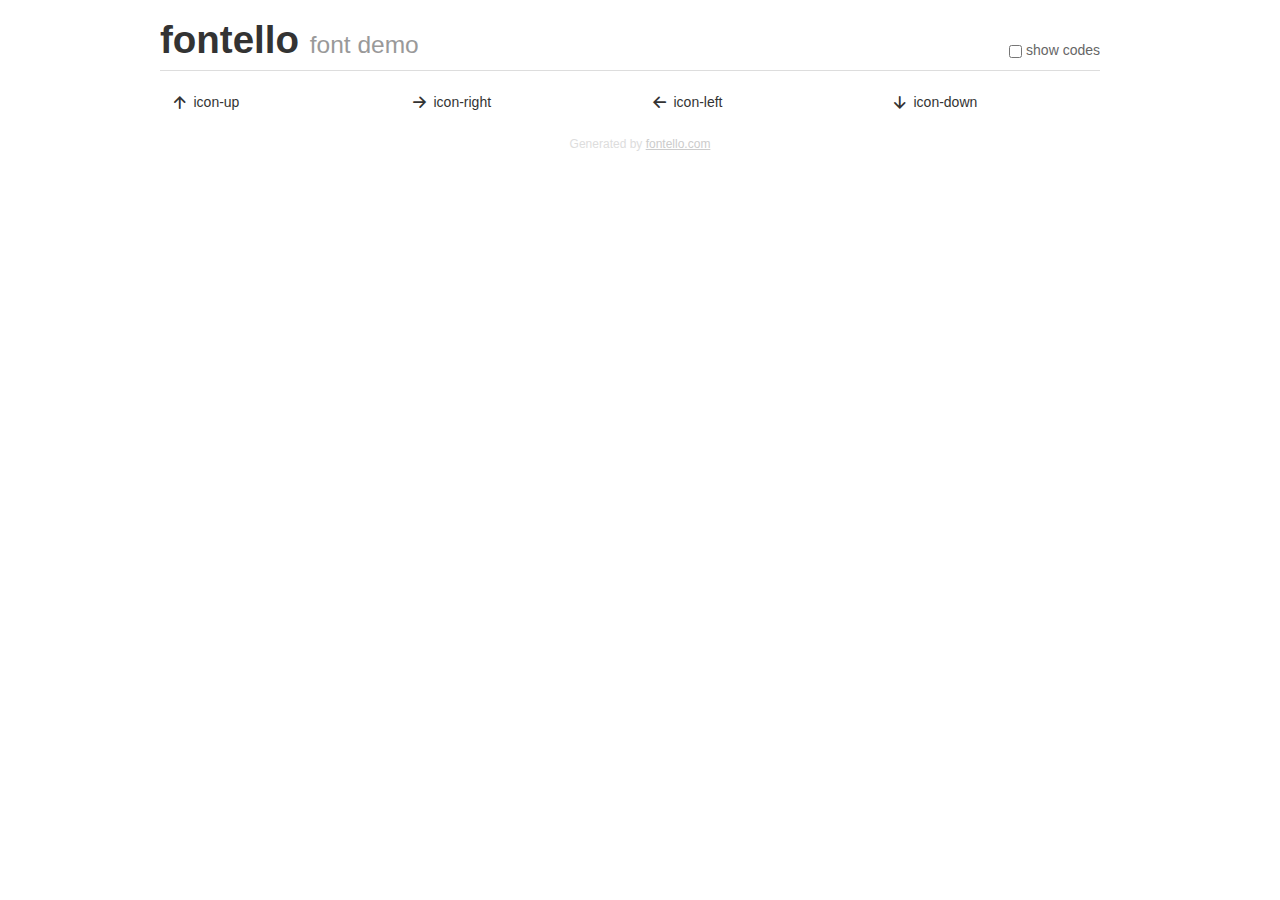
<file: fontello/demo.html>
<!DOCTYPE html>
<html>
  <head><!--[if lt IE 9]><script language="javascript" type="text/javascript" src="//html5shim.googlecode.com/svn/trunk/html5.js"></script><![endif]-->
    <meta charset="UTF-8"><style>/*
 * Bootstrap v2.2.1
 *
 * Copyright 2012 Twitter, Inc
 * Licensed under the Apache License v2.0
 * http://www.apache.org/licenses/LICENSE-2.0
 *
 * Designed and built with all the love in the world @twitter by @mdo and @fat.
 */
.clearfix {
  *zoom: 1;
}
.clearfix:before,
.clearfix:after {
  display: table;
  content: "";
  line-height: 0;
}
.clearfix:after {
  clear: both;
}
html {
  font-size: 100%;
  -webkit-text-size-adjust: 100%;
  -ms-text-size-adjust: 100%;
}
a:focus {
  outline: thin dotted #333;
  outline: 5px auto -webkit-focus-ring-color;
  outline-offset: -2px;
}
a:hover,
a:active {
  outline: 0;
}
button,
input,
select,
textarea {
  margin: 0;
  font-size: 100%;
  vertical-align: middle;
}
button,
input {
  *overflow: visible;
  line-height: normal;
}
button::-moz-focus-inner,
input::-moz-focus-inner {
  padding: 0;
  border: 0;
}
body {
  margin: 0;
  font-family: "Helvetica Neue", Helvetica, Arial, sans-serif;
  font-size: 14px;
  line-height: 20px;
  color: #333;
  background-color: #fff;
}
a {
  color: #08c;
  text-decoration: none;
}
a:hover {
  color: #005580;
  text-decoration: underline;
}
.row {
  margin-left: -20px;
  *zoom: 1;
}
.row:before,
.row:after {
  display: table;
  content: "";
  line-height: 0;
}
.row:after {
  clear: both;
}
[class*="span"] {
  float: left;
  min-height: 1px;
  margin-left: 20px;
}
.container,
.navbar-static-top .container,
.navbar-fixed-top .container,
.navbar-fixed-bottom .container {
  width: 940px;
}
.span12 {
  width: 940px;
}
.span11 {
  width: 860px;
}
.span10 {
  width: 780px;
}
.span9 {
  width: 700px;
}
.span8 {
  width: 620px;
}
.span7 {
  width: 540px;
}
.span6 {
  width: 460px;
}
.span5 {
  width: 380px;
}
.span4 {
  width: 300px;
}
.span3 {
  width: 220px;
}
.span2 {
  width: 140px;
}
.span1 {
  width: 60px;
}
[class*="span"].pull-right,
.row-fluid [class*="span"].pull-right {
  float: right;
}
.container {
  margin-right: auto;
  margin-left: auto;
  *zoom: 1;
}
.container:before,
.container:after {
  display: table;
  content: "";
  line-height: 0;
}
.container:after {
  clear: both;
}
p {
  margin: 0 0 10px;
}
.lead {
  margin-bottom: 20px;
  font-size: 21px;
  font-weight: 200;
  line-height: 30px;
}
small {
  font-size: 85%;
}
h1 {
  margin: 10px 0;
  font-family: inherit;
  font-weight: bold;
  line-height: 20px;
  color: inherit;
  text-rendering: optimizelegibility;
}
h1 small {
  font-weight: normal;
  line-height: 1;
  color: #999;
}
h1 {
  line-height: 40px;
}
h1 {
  font-size: 38.5px;
}
h1 small {
  font-size: 24.5px;
}
body {
  margin-top: 90px;
}
.header {
  position: fixed;
  top: 0;
  left: 50%;
  margin-left: -480px;
  background-color: #fff;
  border-bottom: 1px solid #ddd;
  padding-top: 10px;
  z-index: 10;
}
.footer {
  color: #ddd;
  font-size: 12px;
  text-align: center;
  margin-top: 20px;
}
.footer a {
  color: #ccc;
  text-decoration: underline;
}
.the-icons {
  font-size: 14px;
  line-height: 24px;
}
.switch {
  position: absolute;
  right: 0;
  bottom: 10px;
  color: #666;
}
.switch input {
  margin-right: 0.3em;
}
.codesOn .i-name {
  display: none;
}
.codesOn .i-code {
  display: inline;
}
.i-code {
  display: none;
}
@font-face {
      font-family: 'fontello';
      src: url('./font/fontello.eot?18663886');
      src: url('./font/fontello.eot?18663886#iefix') format('embedded-opentype'),
           url('./font/fontello.woff?18663886') format('woff'),
           url('./font/fontello.ttf?18663886') format('truetype'),
           url('./font/fontello.svg?18663886#fontello') format('svg');
      font-weight: normal;
      font-style: normal;
    }
     
     
    .demo-icon
    {
      font-family: "fontello";
      font-style: normal;
      font-weight: normal;
      speak: never;
     
      display: inline-block;
      text-decoration: inherit;
      width: 1em;
      margin-right: .2em;
      text-align: center;
      /* opacity: .8; */
     
      /* For safety - reset parent styles, that can break glyph codes*/
      font-variant: normal;
      text-transform: none;
     
      /* fix buttons height, for twitter bootstrap */
      line-height: 1em;
     
      /* Animation center compensation - margins should be symmetric */
      /* remove if not needed */
      margin-left: .2em;
     
      /* You can be more comfortable with increased icons size */
      /* font-size: 120%; */
     
      /* Font smoothing. That was taken from TWBS */
      -webkit-font-smoothing: antialiased;
      -moz-osx-font-smoothing: grayscale;
     
      /* Uncomment for 3D effect */
      /* text-shadow: 1px 1px 1px rgba(127, 127, 127, 0.3); */
    }
     </style>
    <link rel="stylesheet" href="css/animation.css"><!--[if IE 7]><link rel="stylesheet" href="css/" + font.fontname + "-ie7.css"><![endif]-->
    <script>
      function toggleCodes(on) {
        var obj = document.getElementById('icons');
      
        if (on) {
          obj.className += ' codesOn';
        } else {
          obj.className = obj.className.replace(' codesOn', '');
        }
      }
      
    </script>
  </head>
  <body>
    <div class="container header">
      <h1>fontello <small>font demo</small></h1>
      <label class="switch">
        <input type="checkbox" onclick="toggleCodes(this.checked)">show codes
      </label>
    </div>
    <div class="container" id="icons">
      <div class="row">
        <div class="the-icons span3" title="Code: 0xe800"><i class="demo-icon icon-up">&#xe800;</i> <span class="i-name">icon-up</span><span class="i-code">0xe800</span></div>
        <div class="the-icons span3" title="Code: 0xe801"><i class="demo-icon icon-right">&#xe801;</i> <span class="i-name">icon-right</span><span class="i-code">0xe801</span></div>
        <div class="the-icons span3" title="Code: 0xe802"><i class="demo-icon icon-left">&#xe802;</i> <span class="i-name">icon-left</span><span class="i-code">0xe802</span></div>
        <div class="the-icons span3" title="Code: 0xe803"><i class="demo-icon icon-down">&#xe803;</i> <span class="i-name">icon-down</span><span class="i-code">0xe803</span></div>
      </div>
    </div>
    <div class="container footer">Generated by <a href="https://fontello.com">fontello.com</a></div>
  </body>
</html>
</file>
<file: fontello/css/animation.css>
/*
   Animation example, for spinners
*/
.animate-spin {
  -moz-animation: spin 2s infinite linear;
  -o-animation: spin 2s infinite linear;
  -webkit-animation: spin 2s infinite linear;
  animation: spin 2s infinite linear;
  display: inline-block;
}
@-moz-keyframes spin {
  0% {
    -moz-transform: rotate(0deg);
    -o-transform: rotate(0deg);
    -webkit-transform: rotate(0deg);
    transform: rotate(0deg);
  }

  100% {
    -moz-transform: rotate(359deg);
    -o-transform: rotate(359deg);
    -webkit-transform: rotate(359deg);
    transform: rotate(359deg);
  }
}
@-webkit-keyframes spin {
  0% {
    -moz-transform: rotate(0deg);
    -o-transform: rotate(0deg);
    -webkit-transform: rotate(0deg);
    transform: rotate(0deg);
  }

  100% {
    -moz-transform: rotate(359deg);
    -o-transform: rotate(359deg);
    -webkit-transform: rotate(359deg);
    transform: rotate(359deg);
  }
}
@-o-keyframes spin {
  0% {
    -moz-transform: rotate(0deg);
    -o-transform: rotate(0deg);
    -webkit-transform: rotate(0deg);
    transform: rotate(0deg);
  }

  100% {
    -moz-transform: rotate(359deg);
    -o-transform: rotate(359deg);
    -webkit-transform: rotate(359deg);
    transform: rotate(359deg);
  }
}
@-ms-keyframes spin {
  0% {
    -moz-transform: rotate(0deg);
    -o-transform: rotate(0deg);
    -webkit-transform: rotate(0deg);
    transform: rotate(0deg);
  }

  100% {
    -moz-transform: rotate(359deg);
    -o-transform: rotate(359deg);
    -webkit-transform: rotate(359deg);
    transform: rotate(359deg);
  }
}
@keyframes spin {
  0% {
    -moz-transform: rotate(0deg);
    -o-transform: rotate(0deg);
    -webkit-transform: rotate(0deg);
    transform: rotate(0deg);
  }

  100% {
    -moz-transform: rotate(359deg);
    -o-transform: rotate(359deg);
    -webkit-transform: rotate(359deg);
    transform: rotate(359deg);
  }
}
</file>
